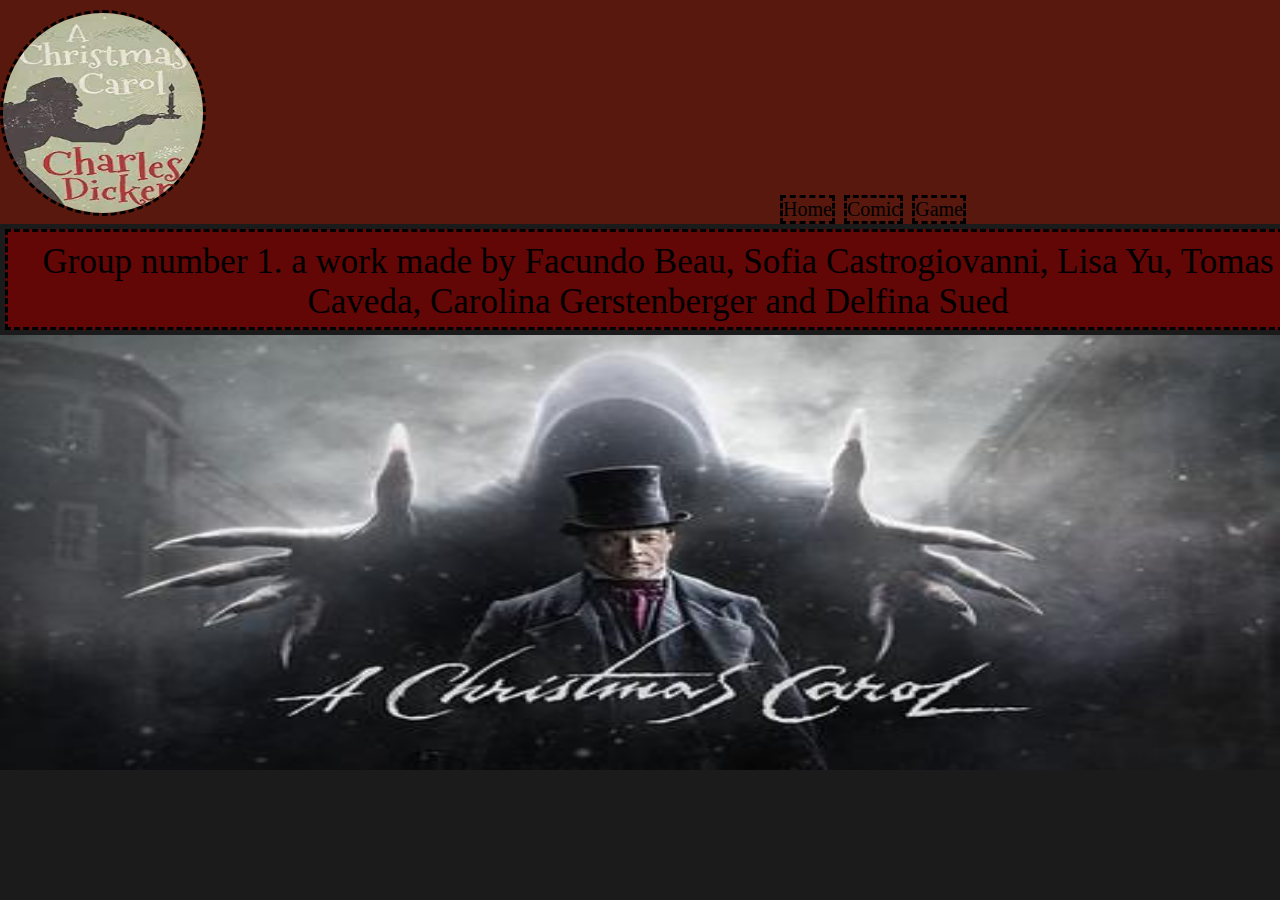
<file: index.html>
<!DOCTYPE html>
<html lang="en">
<head>
    <meta charset="UTF-8">
    <meta http-equiv="X-UA-Compatible" content="IE=edge">
    <meta name="viewport" content="width=device-width, initial-scale=1.0">
    <link rel="stylesheet" href="estilos.css">
    <title>Expo Literature 2022</title>
</head>
<body class="cuerpo1">
    <div
     class="mono">
    <img class="pez" src="download.jpg" alt="">
    <p class="perro">Home</p>
    <a href="catalogo.html"><p class="gato">Comic</p></a>
    <a href="catalogo2.html"><p class="carne">Game</p></a>
    </div>
    <p class="tortuga"> Group number 1. a work made by Facundo Beau, Sofia Castrogiovanni, Lisa Yu, Tomas Caveda, Carolina Gerstenberger and Delfina Sued </p>
    <img class="paisaje" src="download 3.jpg" alt="">
   
    </div>
    <audio src="WhatsApp Audio 2022-09-23 at 7.55.22 PM (2).mp4"></audio>
</body>
</html>
</file>
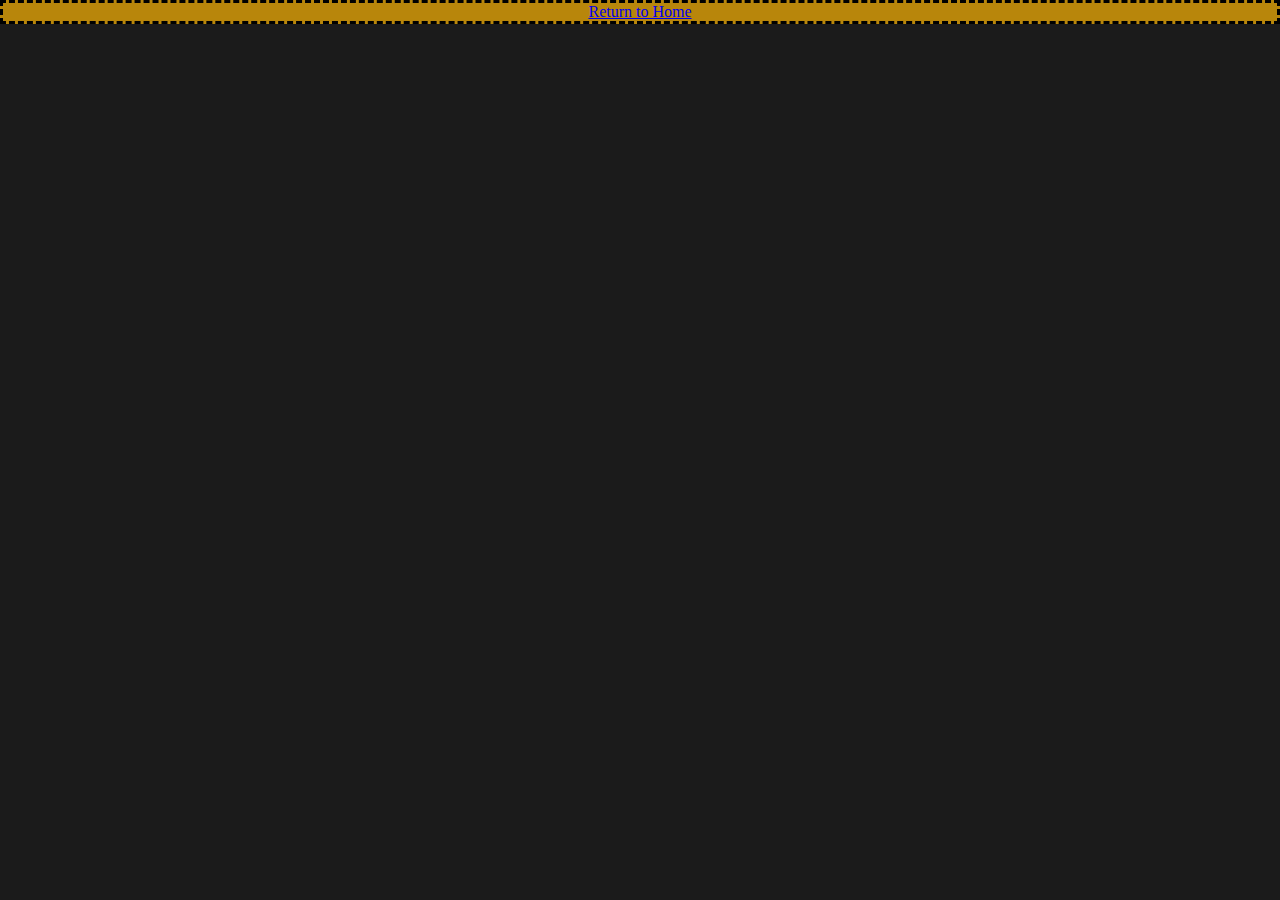
<file: catalogo.html>
<!DOCTYPE html>
<html lang="en">
<head>
    <meta charset="UTF-8">
    <meta http-equiv="X-UA-Compatible" content="IE=edge">
    <meta name="viewport" content="width=device-width, initial-scale=1.0">
    <title>Facundo Beau</title>
    <link rel="stylesheet" href="estilos.css">
</head>
<body class="cuerpo2">
    <div class="pintar">
     <a href="index.html">Return to Home</a>  
     
   </div>
   <iframe width="100%" height="500" src="https://www.youtube.com/embed/dpknkw2QzTA" title="YouTube video player" frameborder="0" allow="accelerometer; autoplay; clipboard-write; encrypted-media; gyroscope; picture-in-picture" allowfullscreen></iframe>
</body>
</html>
</file>
<file: estilos.css>
.mono{
    background-color: rgba(124, 24, 7, 0.637); 
    width: 100%;

}
body{
    margin: 0;
    padding: 0;
}
.pez{
    height: 200px;
    width: 200px;
    border-radius: 200px;
    border-style: dashed;
    margin-top: 10px;
    
}

p{
    margin: 0%;
    width: fit-content;
}
.perro{
    display: inline-block;
    margin-left: 570px;
    font-size: 20px;
    border-style: dashed;
}
.gato{
    display: inline-block;
    margin-left: 5px;
    font-size: 20px;
    border-style: dashed;
    color: black;

}
.carne{
    display: inline-block;
    margin-left: 5px;
    font-size: 20px;
    border-style: dashed;
    color: black;
}

.perro:hover{
    cursor: pointer;
    color: white;
}
.gato:hover{
    cursor: pointer;
    color: white;
}
.carne:hover{
    cursor: pointer;
    color: white;
}

.paisaje{
    width: 100%;
    height: 435px;
}

.tortuga{
    text-align: center;
    width: 100%;
    font-size: 35px;
    height: 75px;
    padding: 10px;
    margin: 5px;
    background-color: rgb(99, 6, 6);
    border-style:dashed;
}

.div1{
display: inline-block;
margin-top: 100px;
}

.div2{
display: inline-block;
margin-top: 100px;
margin-bottom: 100px
}

.a{
width: 200px;
height: 200px;
margin-left: 100px;
border-radius: 200px;
}

.b{ 
width: 200px;
height: 200px; 
margin-left: 100px;
border-radius: 200px;
}

.c{
width: 200px;
height: 200px;
margin-left: 100px;
border-radius: 200px;
}

.d{
width: 200px;
height: 200px;
margin-left: 100px;
border-radius: 200px;
}

.e{
width: 200px;
height: 200px;
margin-left: 100px;
border-radius: 200px;
}

.f{
width: 200px;
height: 200px;
margin-left: 100px;
border-radius: 200px;
}

.a:hover{
    transform: scale(2);
    transition: 0.5s;
    cursor: pointer;
}

.b:hover{
    transform: scale(2);
    transition: 0.5s;
    cursor: pointer;
}

.c:hover{
    transform: scale(2);
    transition: 0.5s;
    cursor: pointer;
}

.d:hover{
    transform: scale(2);
    transition: 0.5s;
    cursor: pointer;
}

.e:hover{
    transform: scale(2);
    transition: 0.5s;
    cursor: pointer;
}

.f:hover{
    transform: scale(2);
    transition: 0.5s;
    cursor: pointer;
}

.pintar{
background-color:darkgoldenrod;
border-style: dashed;
text-align: center;
}
.pintar2{
    background-color:darkgoldenrod;
    border-style: dashed;
    text-align: center;
    }
    .cuerpo1{
    background-color: rgb(27, 27, 27);
    }
    .cuerpo2{
        background-color: rgb(27, 27, 27);
    }
    .cuerpo3{
        background-color: rgb(27, 27, 27)
    }
</file>
